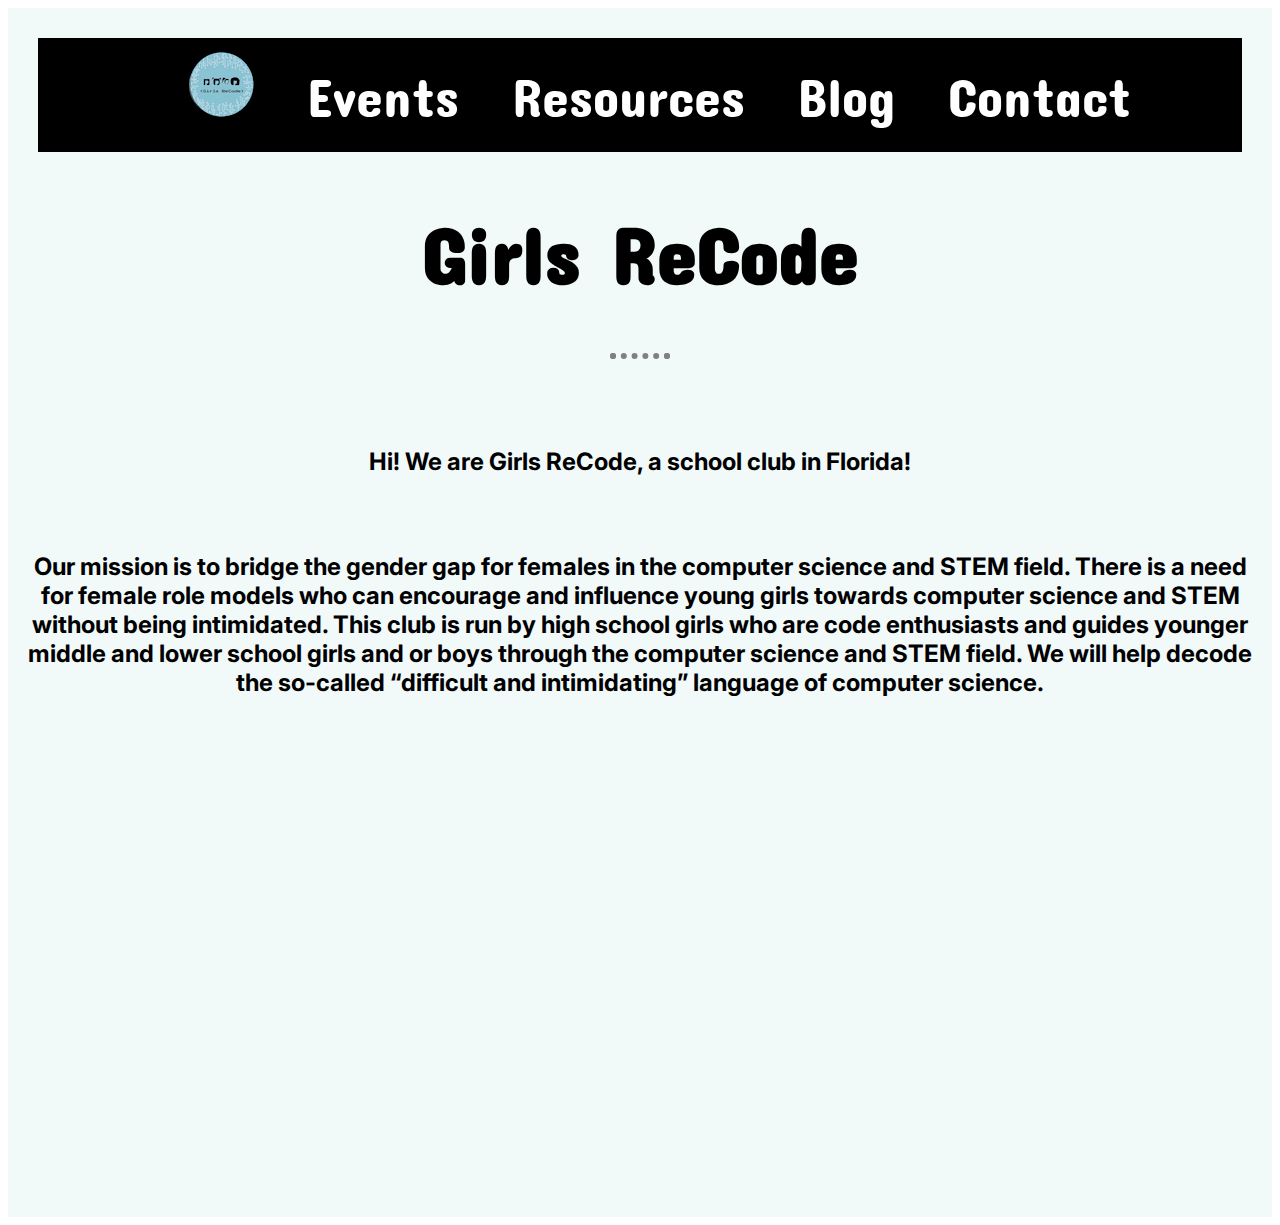
<file: index.html>
<!DOCTYPE html>
<html lang="en" dir="ltr">
  <head>
    <meta charset="utf-8">
    <title>Girls ReCode</title>
  </head>
    <link rel="stylesheet" href="styles.css">
    <link href="https://fonts.googleapis.com/css2?family=Concert+One&family=Great+Vibes&family=Londrina+Solid:wght@300&family=PT+Serif&family=Staatliches&display=swap" rel="stylesheet">
    <link rel="preconnect" href="https://fonts.gstatic.com">
    <link href="https://fonts.googleapis.com/css2?family=Akaya+Kanadaka&family=Inter&family=Playfair+Display&family=Ubuntu:wght@300&display=swap" rel="stylesheet">
    <link rel="shortcut icon" type = "image/png" href="circle-cropped.png">
  <body>

    <div class="part-one">
        <!---Nav Bar----------->
      <div class="nav-bar">
        <center>



            <ul>

              <li><a href="index.html"><img src="circle-cropped0.png" alt="Logo"></a></li>

                <li><a href="events.html">Events</a></li>
                <li><a href="resources.html">Resources</a></li>
                <li><a href="blog.html">Blog</a></li>
                <li><a href="contact.html">Contact</a></li>
        
            </ul>
          </center>

        </div>
          <!---Nav Bar----------->

          <div class="hello">
            <center>
                  <h1 class = "hi">Girls ReCode</h1>
            </center>

        </div>
      <hr>


      <br>
      <div class="Intro">
        <center>
            <h2>Hi! We are Girls ReCode, a school club in Florida! </h2>
            <br>
            <br>
            <div class="our-mission">
                <h2>Our mission is to bridge the gender gap for females in the computer science and STEM field. There is a need for female role models who can encourage and influence young girls towards computer science and STEM without being intimidated. This club is run by high school girls who are code enthusiasts and guides younger middle and lower school girls and or boys through the computer science and STEM field. We will help decode the so-called “difficult and intimidating” language of computer science.</h2>
            </div>
        </center>

      </div>
    </div>


  </body>
</html>
</file>
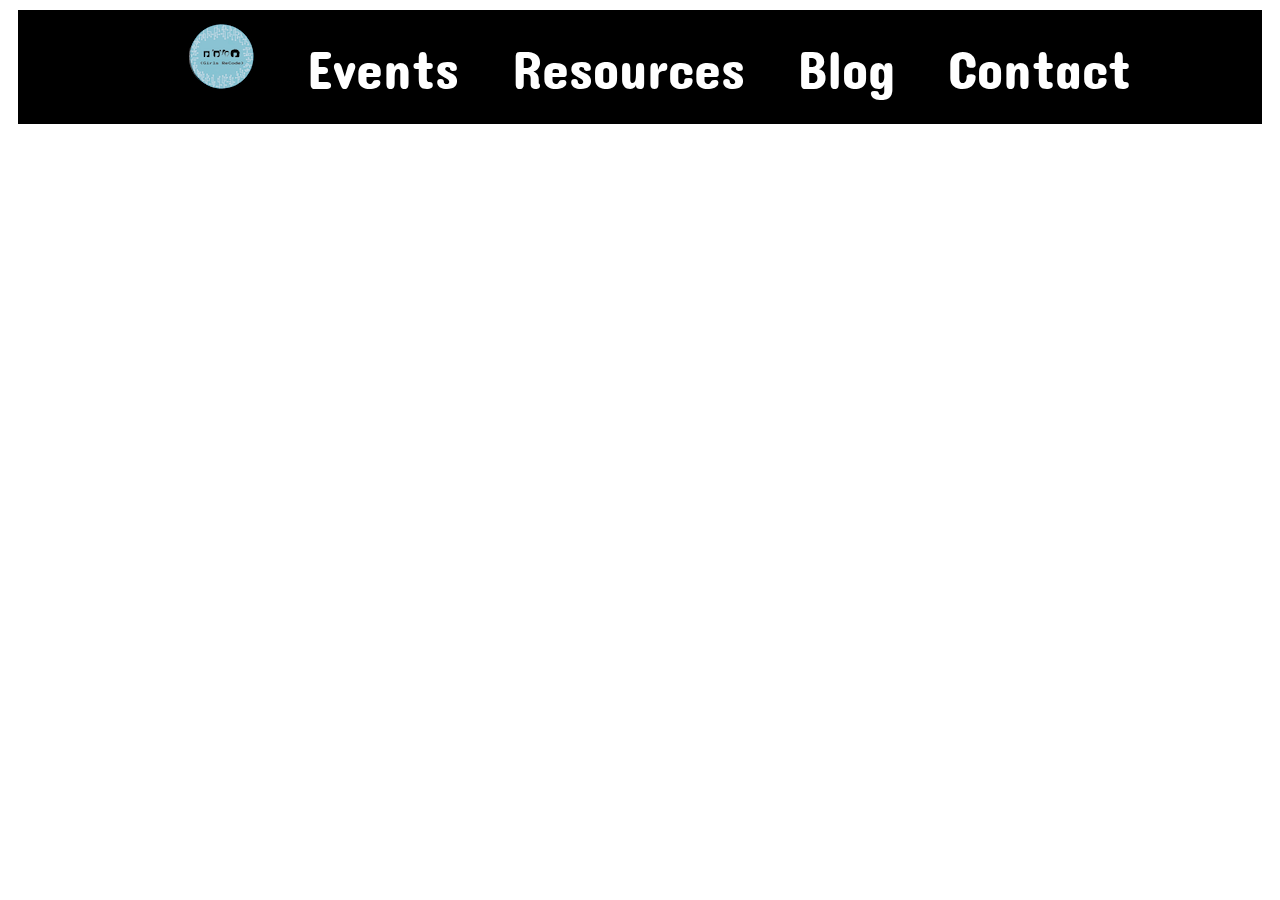
<file: blog.html>
<!DOCTYPE html>
<html lang="en" dir="ltr">
  <head>
    <meta charset="utf-8">
    <title>Girls ReCode</title>
  </head>
    <link rel="stylesheet" href="styles.css">
    <link href="https://fonts.googleapis.com/css2?family=Concert+One&family=Great+Vibes&family=Londrina+Solid:wght@300&family=PT+Serif&family=Staatliches&display=swap" rel="stylesheet">
    <link rel="shortcut icon" type = "image/png" href="circle-cropped.png">
  <body>



    <div class="nav-bar">

    <ul>
            <li><a href="index.html"><img src="circle-cropped0.png" alt="Logo"></a></li>
            <li><a href="events.html">Events</a></li>
            <li><a href="resources.html">Resources</a></li>
            <li><a href="blog.html">Blog</a></li>
            <li><a href="contact.html">Contact</a></li>

      </ul>

      </div>
  </body>
  </html>
</file>
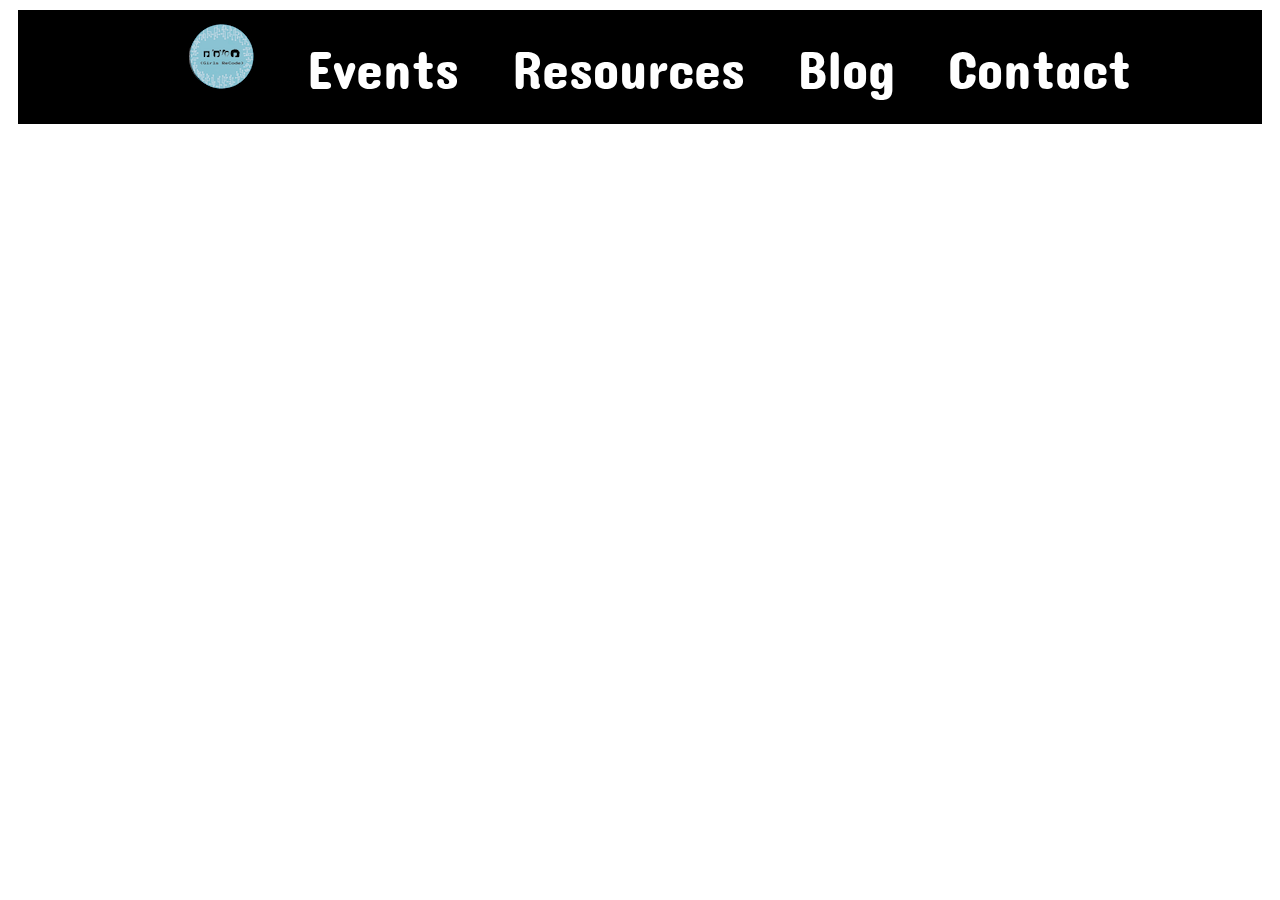
<file: contact.html>
<!DOCTYPE html>
<html lang="en" dir="ltr">
  <head>
    <meta charset="utf-8">
    <title>Girls ReCode</title>
  </head>
    <link rel="stylesheet" href="styles.css">
    <link href="https://fonts.googleapis.com/css2?family=Concert+One&family=Great+Vibes&family=Londrina+Solid:wght@300&family=PT+Serif&family=Staatliches&display=swap" rel="stylesheet">
    <link rel="shortcut icon" type = "image/png" href="circle-cropped.png">
  <body>
    <div class="">

    </div>



    <div class="nav-bar">

    <ul>
            <li><a href="index.html"><img src="circle-cropped0.png" alt="Logo"></a></li>

            <li><a href="events.html">Events</a></li>
            <li><a href="resources.html">Resources</a></li>
            <li><a href="blog.html">Blog</a></li>
            <li><a href="contact.html">Contact</a></li>

      </ul>

      </div>
  </body>
  </html>
</file>
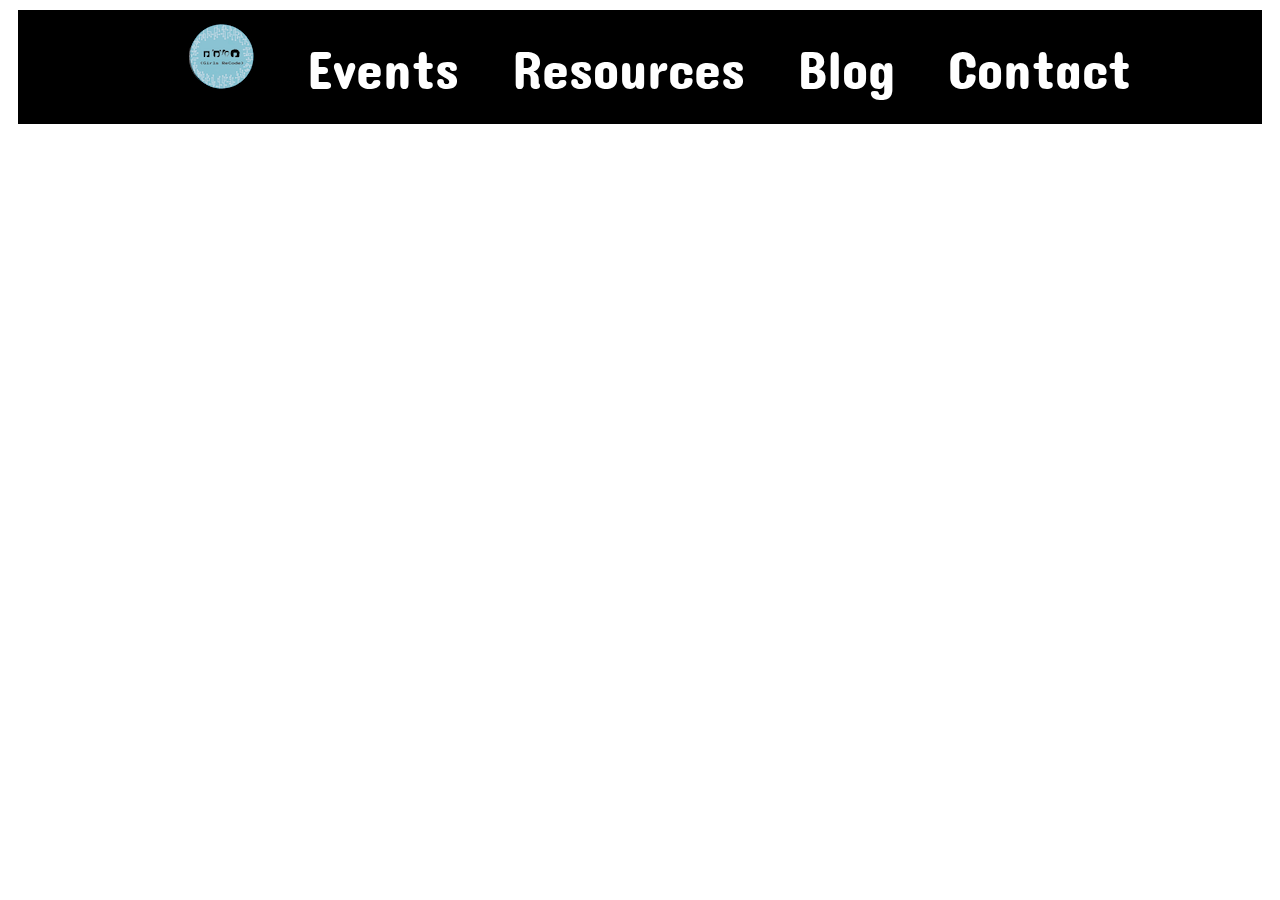
<file: events.html>
<!DOCTYPE html>
<html lang="en" dir="ltr">
  <head>
    <meta charset="utf-8">
    <title>Girls ReCode</title>
  </head>
    <link rel="stylesheet" href="styles.css">
    <link href="https://fonts.googleapis.com/css2?family=Concert+One&family=Great+Vibes&family=Londrina+Solid:wght@300&family=PT+Serif&family=Staatliches&display=swap" rel="stylesheet">
    <link rel="shortcut icon" type = "image/png" href="circle-cropped.png">
  <body>



    <div class="nav-bar">

    <ul>
            <li><a href="index.html"><img src="circle-cropped0.png" alt="Logo"></a></li>
            <li><a href="events.html">Events</a></li>
            <li><a href="resources.html">Resources</a></li>
            <li><a href="blog.html">Blog</a></li>
            <li><a href="contact.html">Contact</a></li>

      </ul>

      </div>
      </body>
  </html>
</file>
<file: styles.css>
h1{
  font-size: 80px;
  font-family: 'Concert One', cursive;
}
.part-one{
  background-color: #f1f9f9;
}

.nav-bar ul {

  justify-content: space-space-between;
  align-items: center;
  font-size: 54px;
  font-weight: 500;
  font-family: 'Concert One', cursive;
  padding-bottom: 10px;


  list-style-type: none;
  border: 5px;
  margin: 10px;

  overflow: hidden;
  background-color: black;
  text-align: inline-block;
  text-align: center;
}

.nav-bar li {
float: center;
display: inline-block;

}



li a {
display: inline-block;
color: white;
text-align: center;
padding: 14px 16px;
text-decoration: none;
}

li a:hover:not(.active) {
background-color: gray;
}

h2{
    font-family: 'Inter', sans-serif;
}

.part-one{
  padding: 20px;
  padding-bottom: 500px;


}

hr{
  width: 4%;
  border: dotted 6px;
  border-bottom: none;
  margin: 50px auto;


}
</file>
